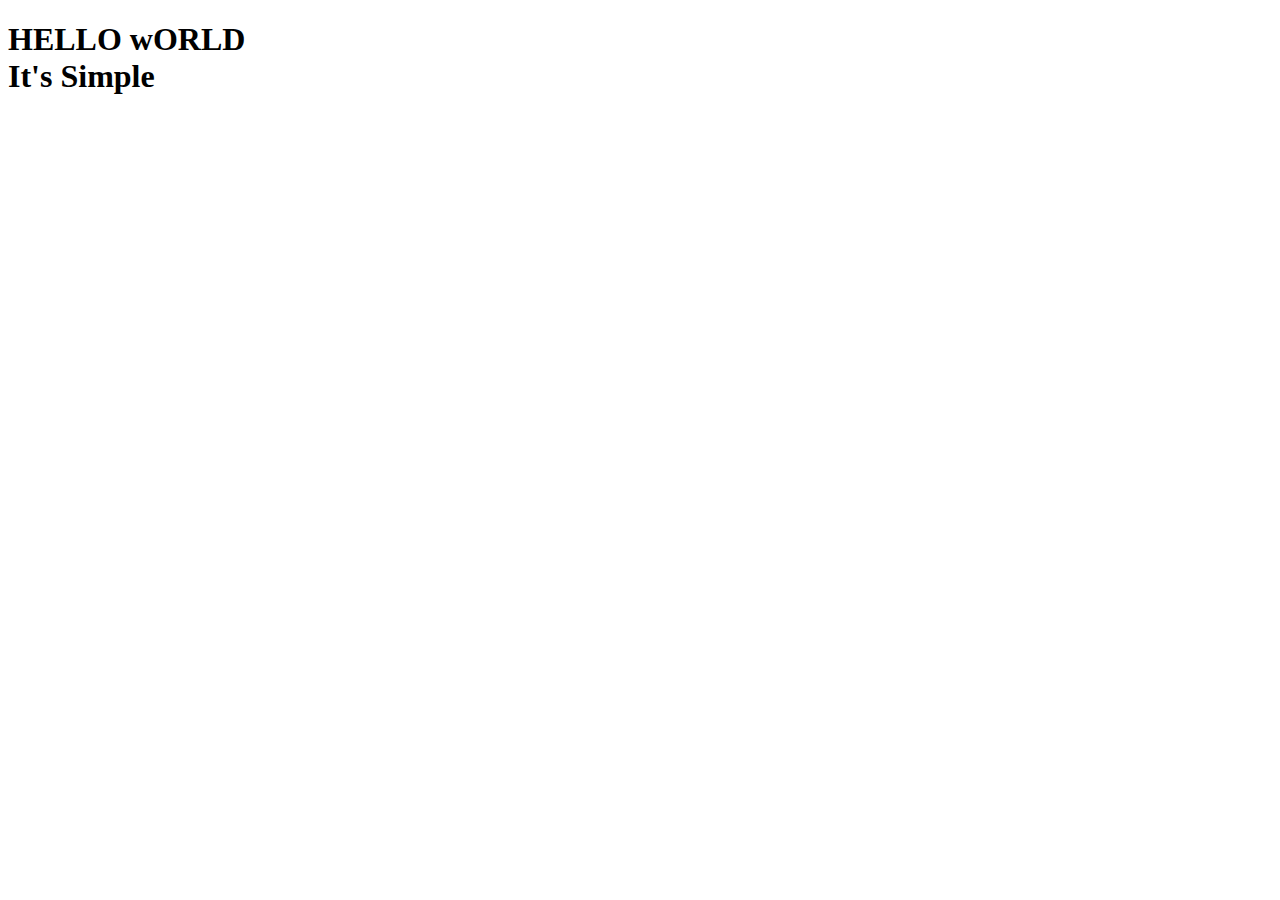
<file: 10.DOM and Events/sample/index.html>
<!DOCTYPE html>
<html lang="en">
<head>
    <meta charset="UTF-8">
    <meta name="viewport" content="width=device-width, initial-scale=1.0">
    <title>Document</title>
</head>
<body>
    <H1>HELLO wORLD <br> It's Simple</H1>
    <script src="script.js"></script>
    
</body>
</html>
</file>
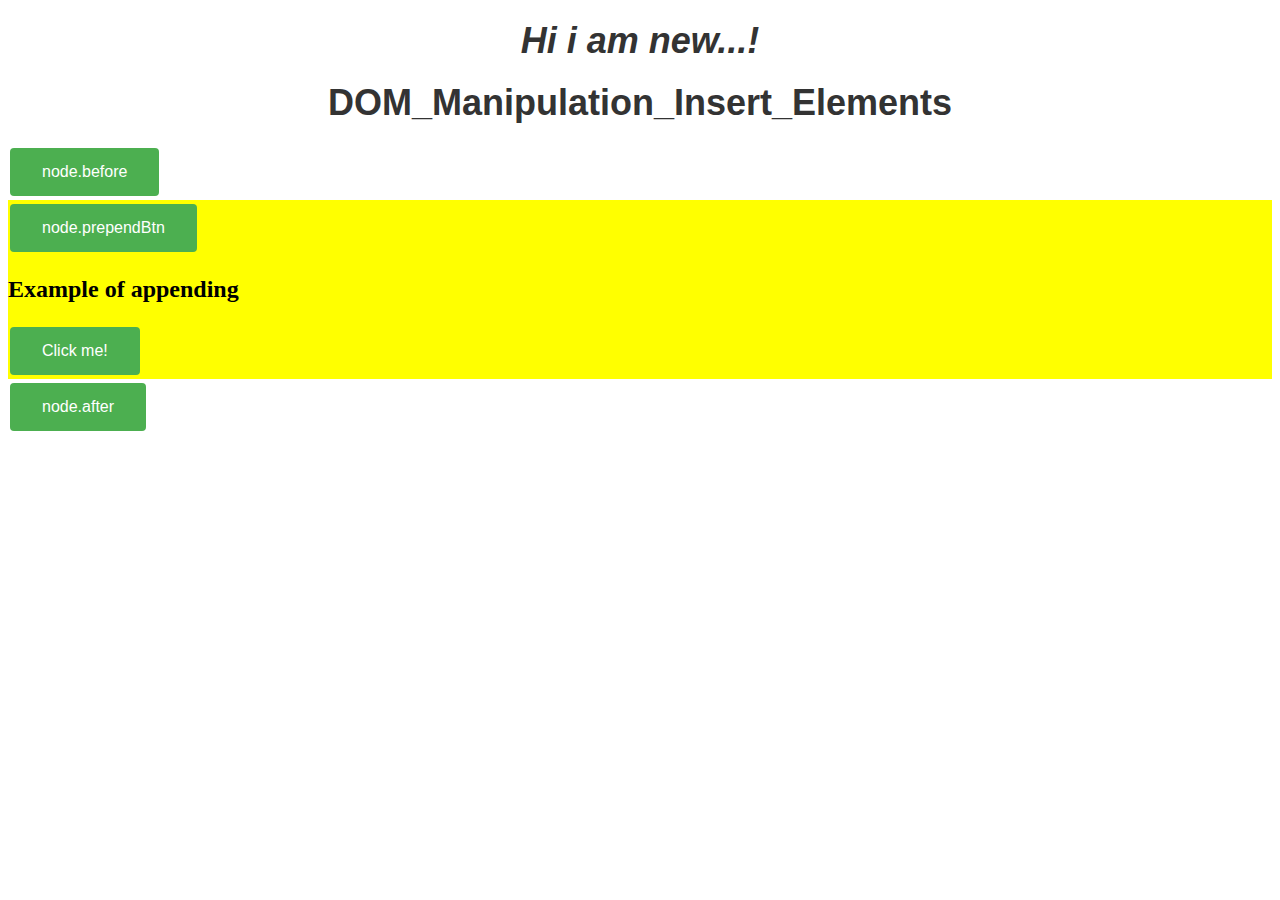
<file: 10.DOM and Events/01.DomAPI/DOM Manipulation_insert _Elements/index.html>
<!DOCTYPE html>
<html lang="en">
<head>
    <meta charset="UTF-8">
    <meta name="viewport" content="width=device-width, initial-scale=1.0">
    <title>Document</title>
    <link rel="stylesheet" href="style.css">
</head>
<body>
    <h1>DOM_Manipulation_Insert_Elements</h1>

    <div>
        <h2>Example of appending</h2>

    </div>

    

    <script src="script.js"></script>
    
</body>
</html>
</file>
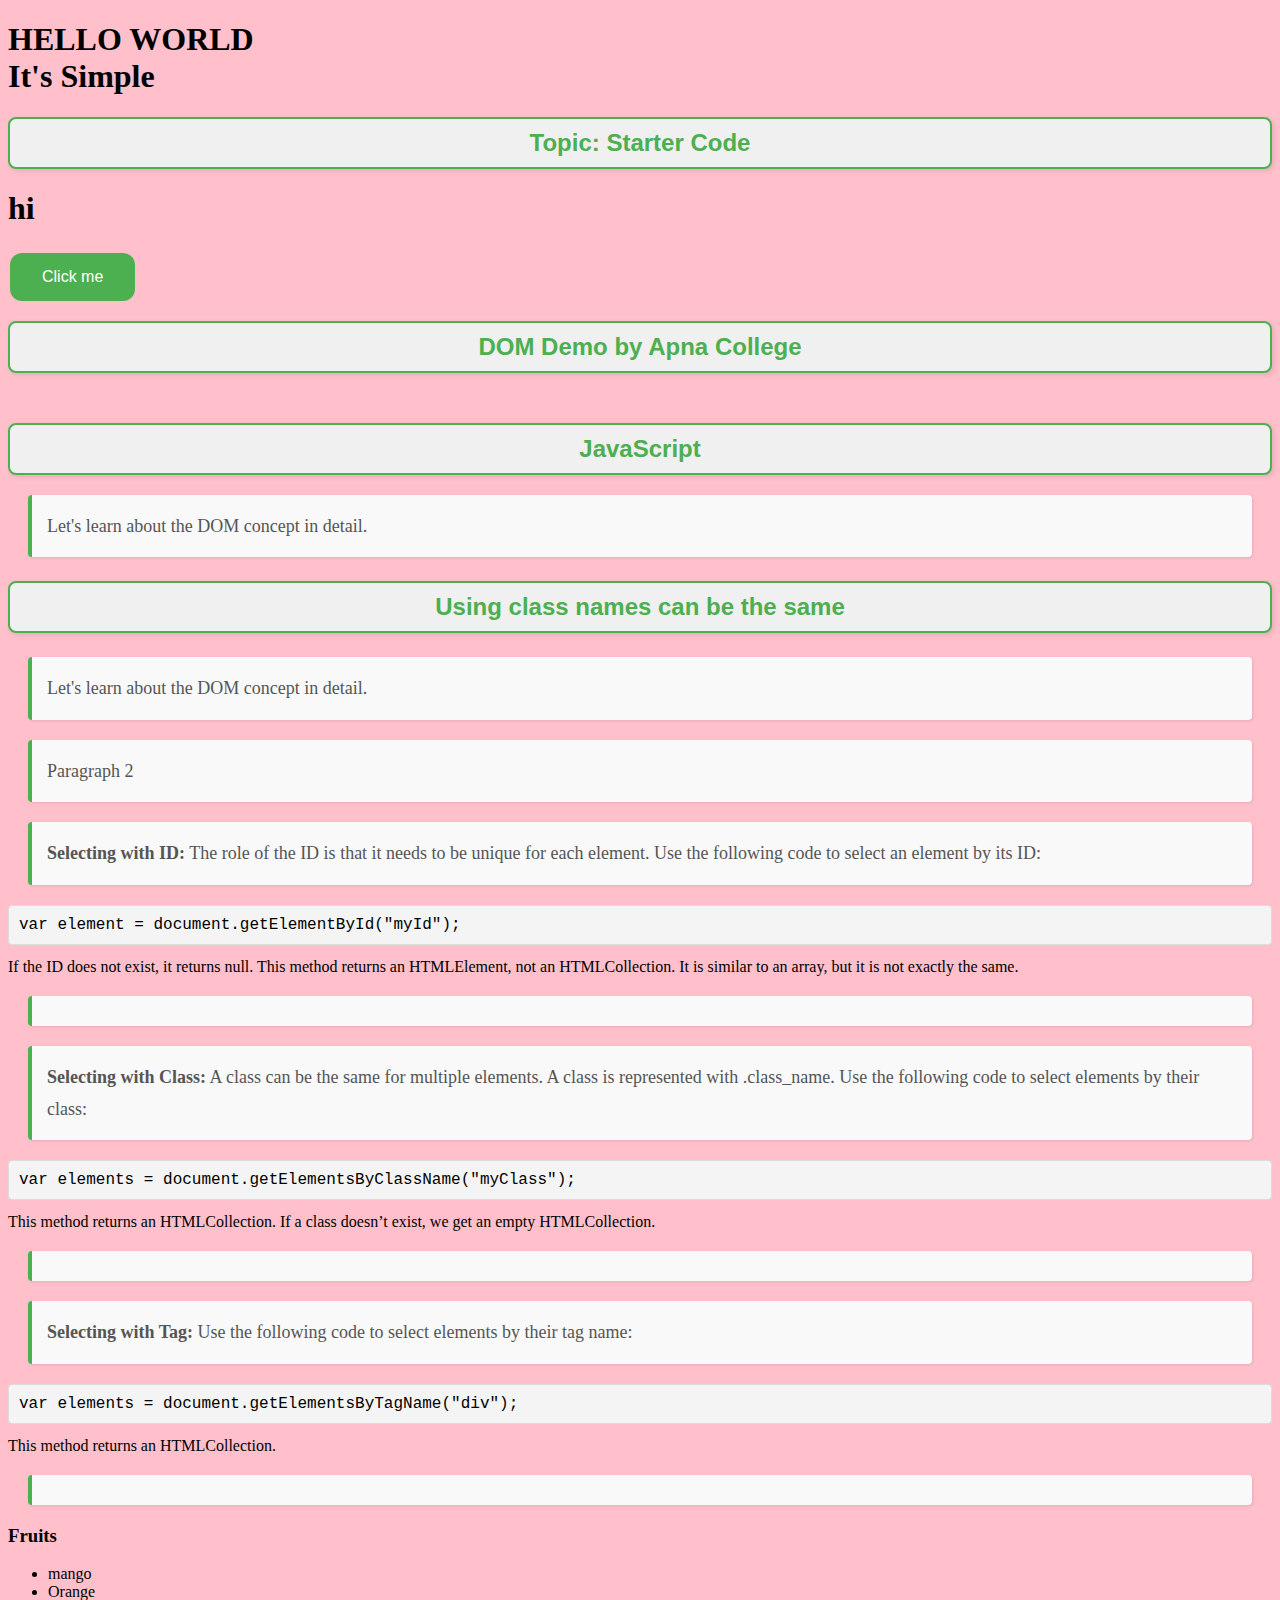
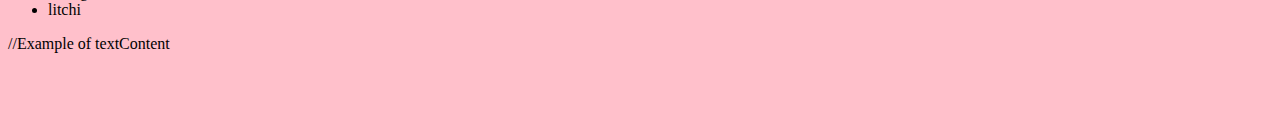
<file: 10.DOM and Events/01.DomAPI/DOM_part_1/index.html>
<!DOCTYPE html>
<html lang="en">
<head>
    <meta charset="UTF-8">
    <meta name="viewport" content="width=device-width, initial-scale=1.0">
    <title>Document</title>
    <link rel="stylesheet" href="style.css">
</head>
<body>
    <!-- Main Heading -->
    <h1>HELLO WORLD <br> It's Simple</h1>

    <!-- Topic Heading -->
    <h1 class="myClass">Topic: Starter Code</h1>

    <!-- Additional Heading -->
    <h1>hi</h1>

    <!-- Button -->
    <button id="myBtn">Click me</button>
    <br>

    <!-- DOM Demo Headings -->
    <h1 class="myClass">DOM Demo by Apna College</h1>
    <br>
    <h1 class="myClass">JavaScript</h1>

    <!-- Introduction Paragraph -->
    <p>Let's learn about the DOM concept in detail.</p>

    <!-- Using Class Names -->
    <h3 class="myClass">Using class names can be the same</h3>

    <!-- Additional Paragraphs -->
    <p>Let's learn about the DOM concept in detail.</p>
    <p>Paragraph 2</p>

    <!-- Selecting with ID -->
    <p>
        <strong>Selecting with ID:</strong> The role of the ID is that it needs to be unique for each element.
        Use the following code to select an element by its ID:
        <pre><code>var element = document.getElementById("myId");</code></pre>
        If the ID does not exist, it returns null. This method returns an HTMLElement, not an HTMLCollection.
        It is similar to an array, but it is not exactly the same.
    </p>

    <!-- Selecting with Class -->
    <p>
        <strong>Selecting with Class:</strong> A class can be the same for multiple elements.
        A class is represented with .class_name.
        Use the following code to select elements by their class:
        <pre><code>var elements = document.getElementsByClassName("myClass");</code></pre>
        This method returns an HTMLCollection.
        If a class doesn’t exist, we get an empty HTMLCollection.
    </p>

    <!-- Selecting with Tag -->
    <p>
        <strong>Selecting with Tag:</strong> Use the following code to select elements by their tag name:
        <pre><code>var elements = document.getElementsByTagName("div");</code></pre>
        This method returns an HTMLCollection.
    </p>


    <div>
        <h3>Fruits</h3>
        <ul>
            <li>mango</li>
            <li>Orange</li>
            <li>litchi</li>
        </ul>
    </div>

    //Example of textContent

    <h1 style="visibility: hidden;">    //Example of textContent    </h1>

    <!-- JavaScript File -->
    <script src="script.js"></script>
</body>
</html>
</file>
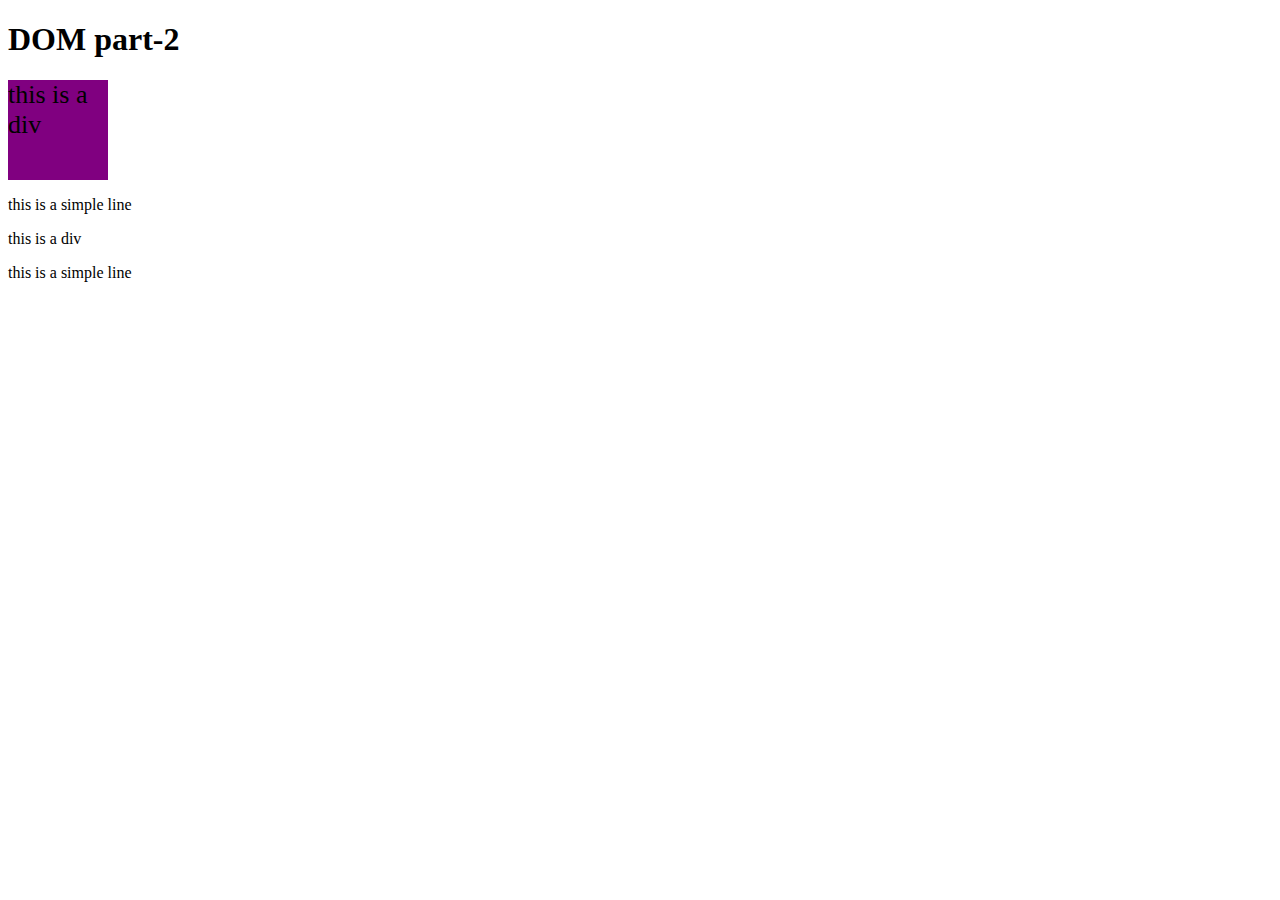
<file: 10.DOM and Events/01.DomAPI/DOM_part_2.1/index.html>
<!DOCTYPE html>
<html lang="en">
<head>
    <meta charset="UTF-8">
    <meta name="viewport" content="width=device-width, initial-scale=1.0">
    <title>Document</title>
    <link rel="stylesheet" href="style.css">
</head>
<body>
    <h1>DOM part-2</h1>

    <div id="box" name="JSDiv">this is a div</div>
    <p class="para"  >this is a simple line</p>

    <div id="box2" name="JSDiv2">this is a div</div>
    <p class="para2"  >this is a simple line</p>


    <script src="scritp.js"></script>
    
</body>
</html>
</file>
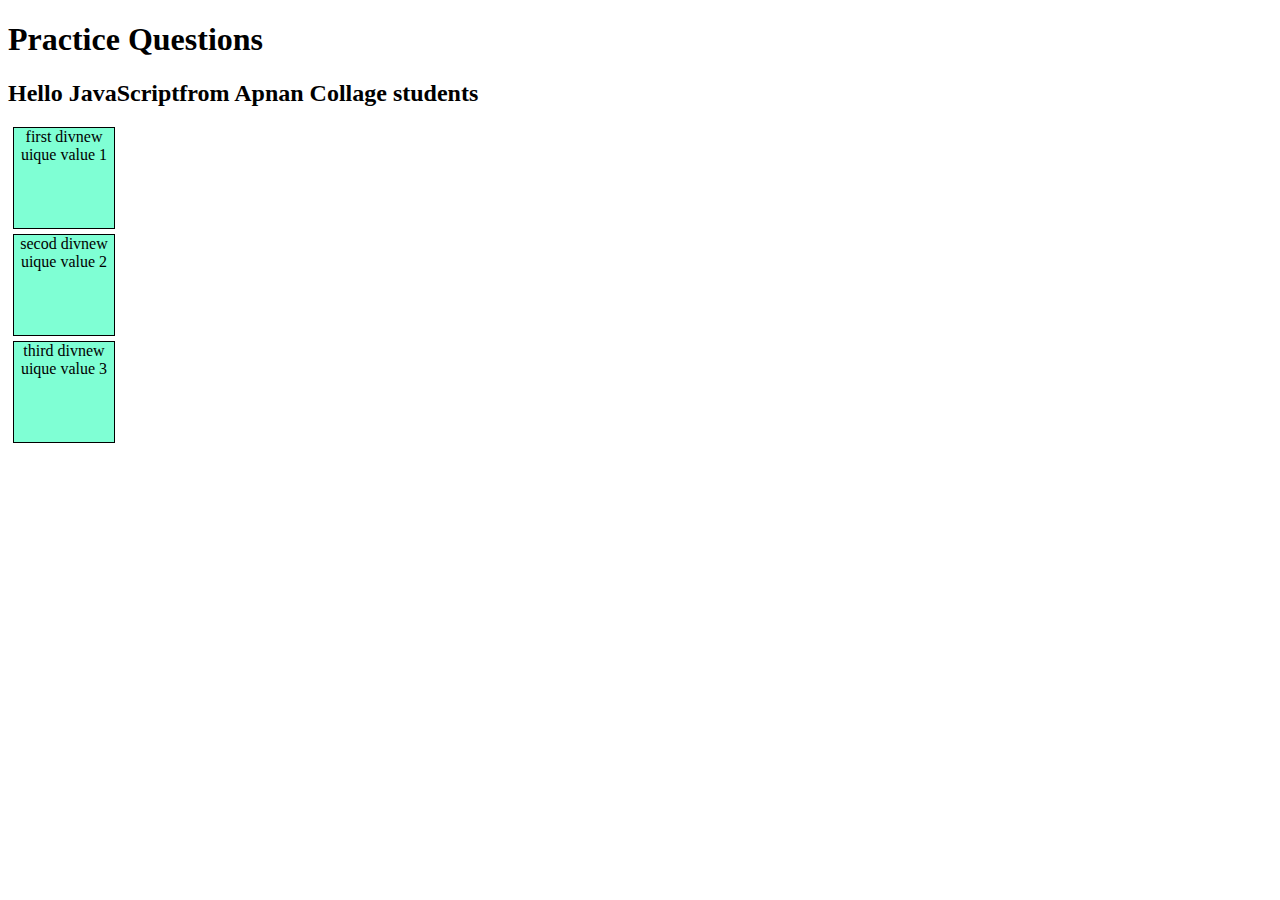
<file: 10.DOM and Events/01.DomAPI/practice_01/index.html>
<!DOCTYPE html>
<html lang="en">
<head>
    <meta charset="UTF-8">
    <meta name="viewport" content="width=device-width, initial-scale=1.0">
    <title>Document</title>
    <link rel="stylesheet" href="style.css">
</head>
<body>
    <h1>Practice Questions </h1>

    <h2>Hello JavaScript</h2>

    <div class="box"> first div </div>
    <div class="box"> secod div </div>
    <div class="box"> third div </div>


    <script src="scritp.js"></script>
    
</body>
</html>
</file>
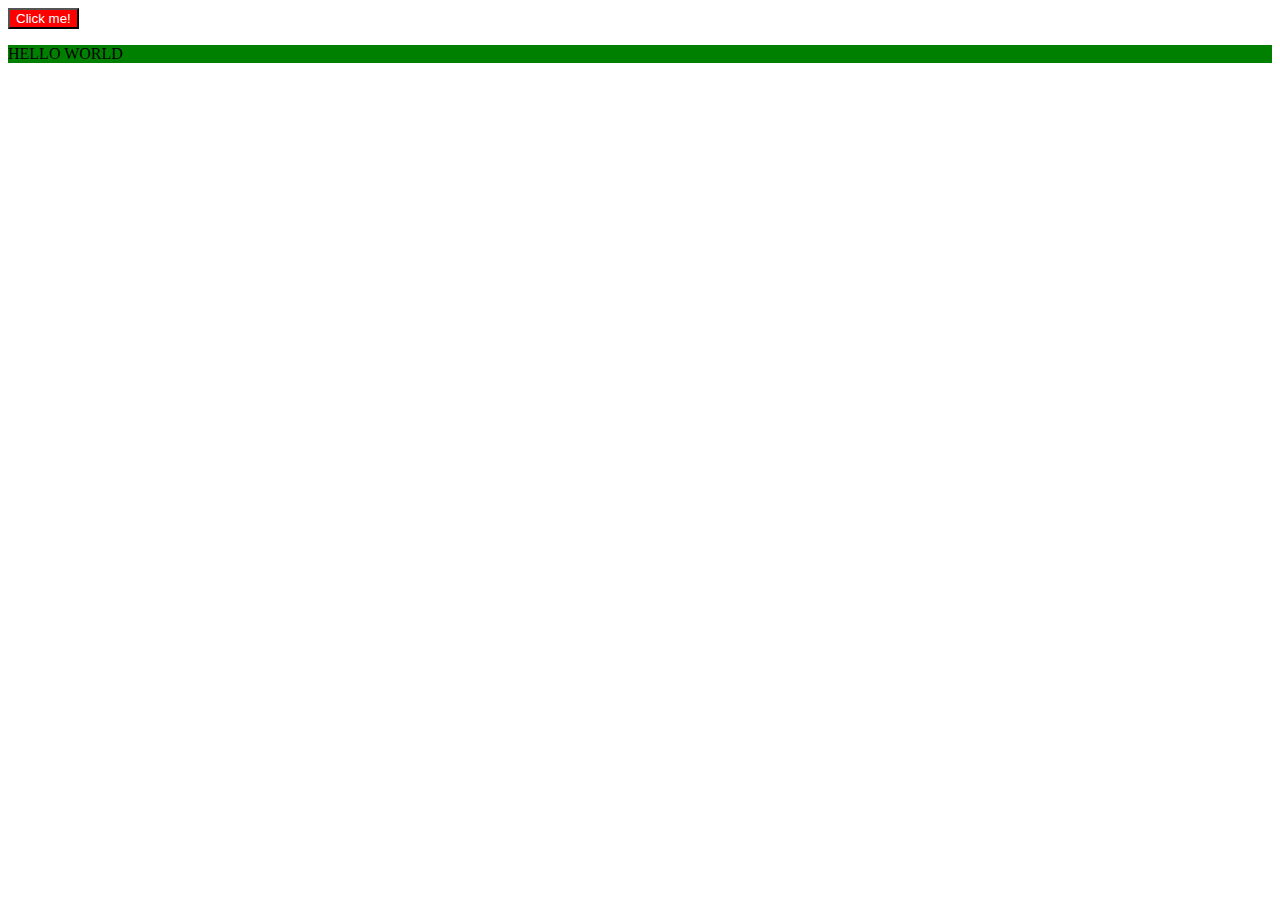
<file: 10.DOM and Events/01.DomAPI/practice_02/index.html>
<!DOCTYPE html>
<html lang="en">
<head>
    <meta charset="UTF-8">
    <meta name="viewport" content="width=device-width, initial-scale=1.0">
    <title>Document</title>
    <link rel="stylesheet" href="style.css">
</head>
<body>

    <p class="contet">HELLO WORLD</p>

    <script src="scritp.js"></script>
    
</body>
</html>
</file>
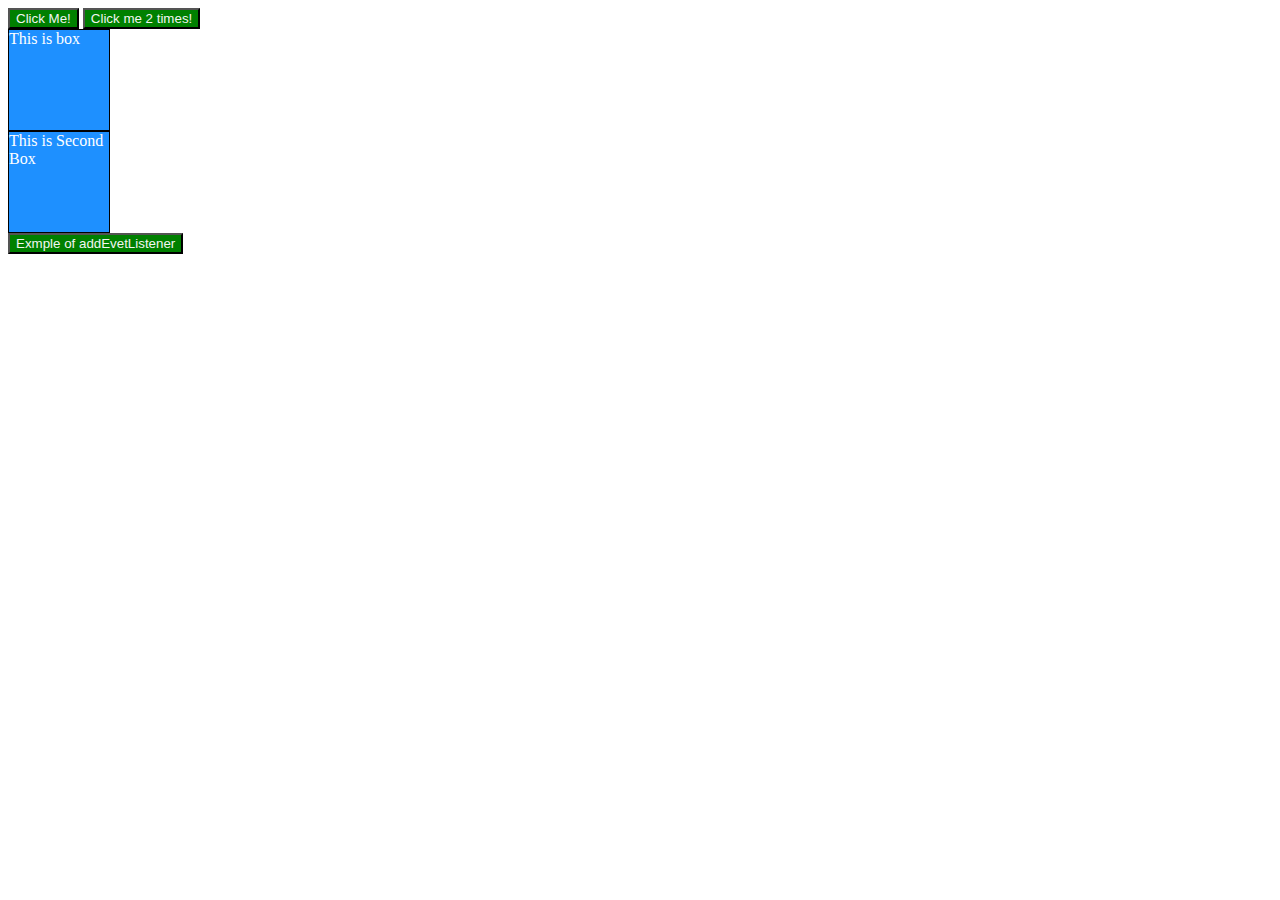
<file: 10.DOM and Events/02.Events /01.Events/index.html>
<!DOCTYPE html>
<html lang="en">
<head>
    <meta charset="UTF-8">
    <meta name="viewport" content="width=device-width, initial-scale=1.0">
    <title>Document</title>
    <link rel="stylesheet" href="style.css">
</head>
<body>
    <button id="btn1" >
        Click Me!
    </button>
    <button id="btn2" ondblclick="console.log('Second button clicked');">
        Click me 2 times!
    </button>

    <!-- Example with box -->
    <div id="box1">This is box</div>
    <div id="box2">This is Second Box</div>

    <button id="btn3">Exmple of addEvetListener</button>

    

    <script src="script.js"></script>
</body>
</html>
</file>
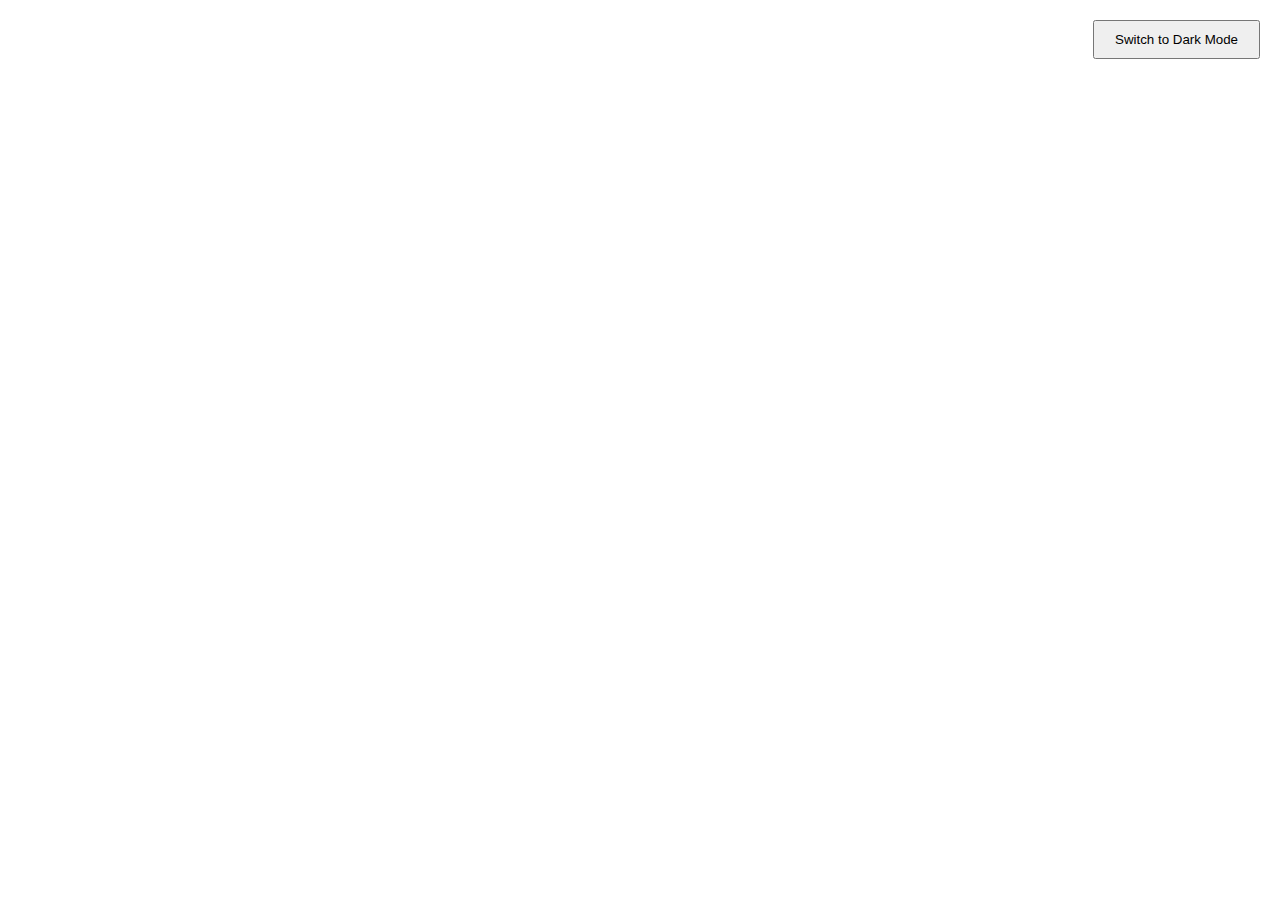
<file: 10.DOM and Events/02.Events /light&DarkBYChatGPT/index.html>
<!DOCTYPE html>
<html lang="en">
<head>
    <meta charset="UTF-8">
    <meta name="viewport" content="width=device-width, initial-scale=1.0">
    <title>Dark and Light Mode Toggle</title>
    <!-- Link to the CSS file for styling -->
    <link rel="stylesheet" href="style.css">
</head>
<body>
    <!-- Button to toggle dark/light mode -->
    <button id="toggleButton">Toggle Dark/Light Mode</button>
    <!-- Link to the JavaScript file for functionality -->
    <script src="script.js"></script>
</body>
</html>
</file>
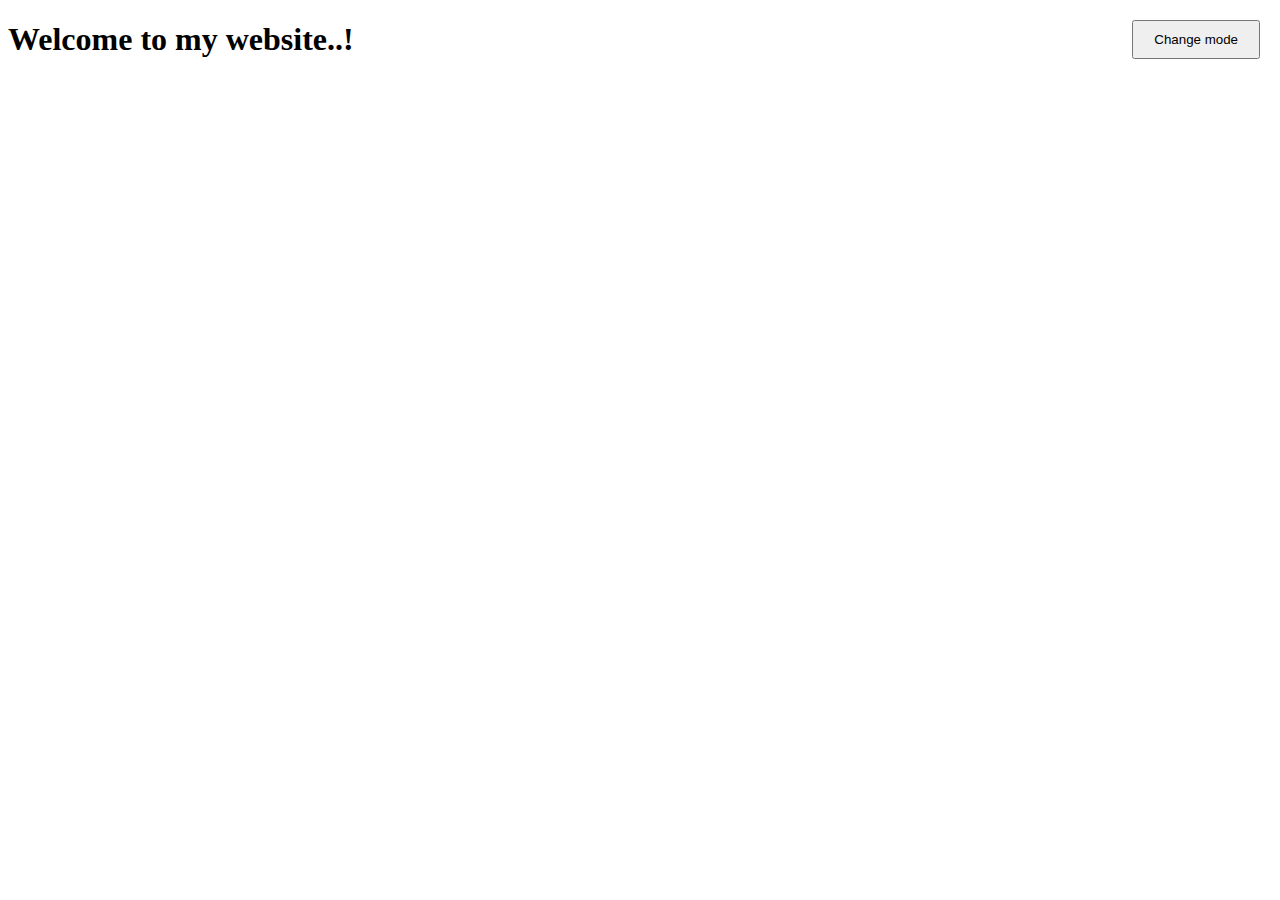
<file: 10.DOM and Events/02.Events /sample copy 2/index.html>
<!DOCTYPE html>
<html lang="en">
<head>
    <meta charset="UTF-8">
    <meta name="viewport" content="width=device-width, initial-scale=1.0">
    <title>Document</title>
    <link rel="stylesheet" href="style.css">
</head>
<body>
    <button id="mode">Change mode</button>
    <script src="script.js"></script>
    <h1>Welcome to my website..!</h1>


</body>
</html>
</file>
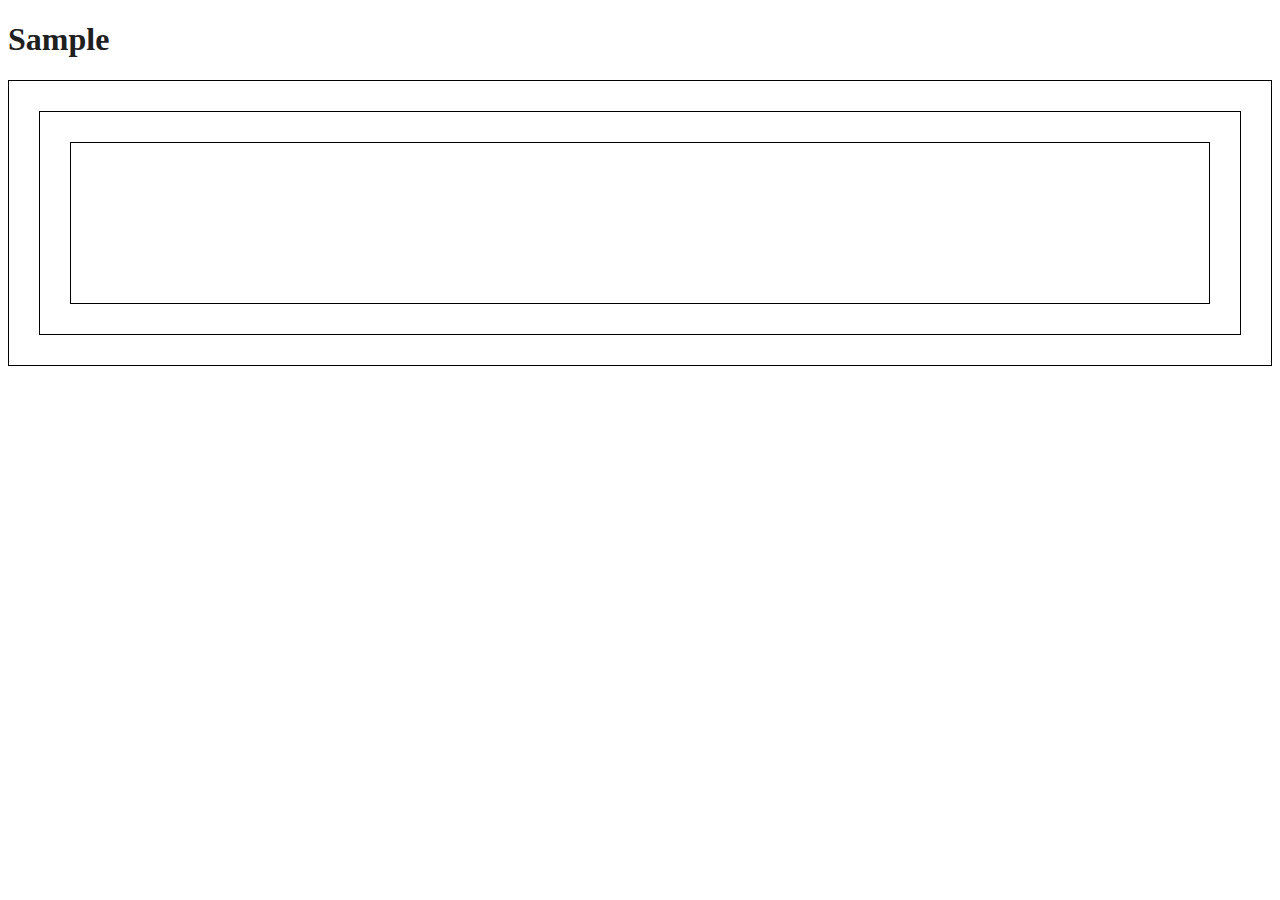
<file: 10.DOM and Events/03.bubling-and-capturing/Event Bubbling and Capturing/index.html>
<!DOCTYPE html>
<html lang="en">
<head>
    <meta charset="UTF-8">
    <meta name="viewport" content="width=device-width, initial-scale=1.0">
    <title>Document</title>
    <link rel="stylesheet" href="style.css">
</head>
<body>
    <h1>Sample</h1>
    <div id="grandparent">
        <div id="parent">
            <div id="child"></div>
        </div>
    </div>


    <!-- div>ul#category>li#laptop -->
    <!-- div>li>h1>h3>div>a -->
 
    <script src="script.js"></script>
 

</body>
</html>
</file>
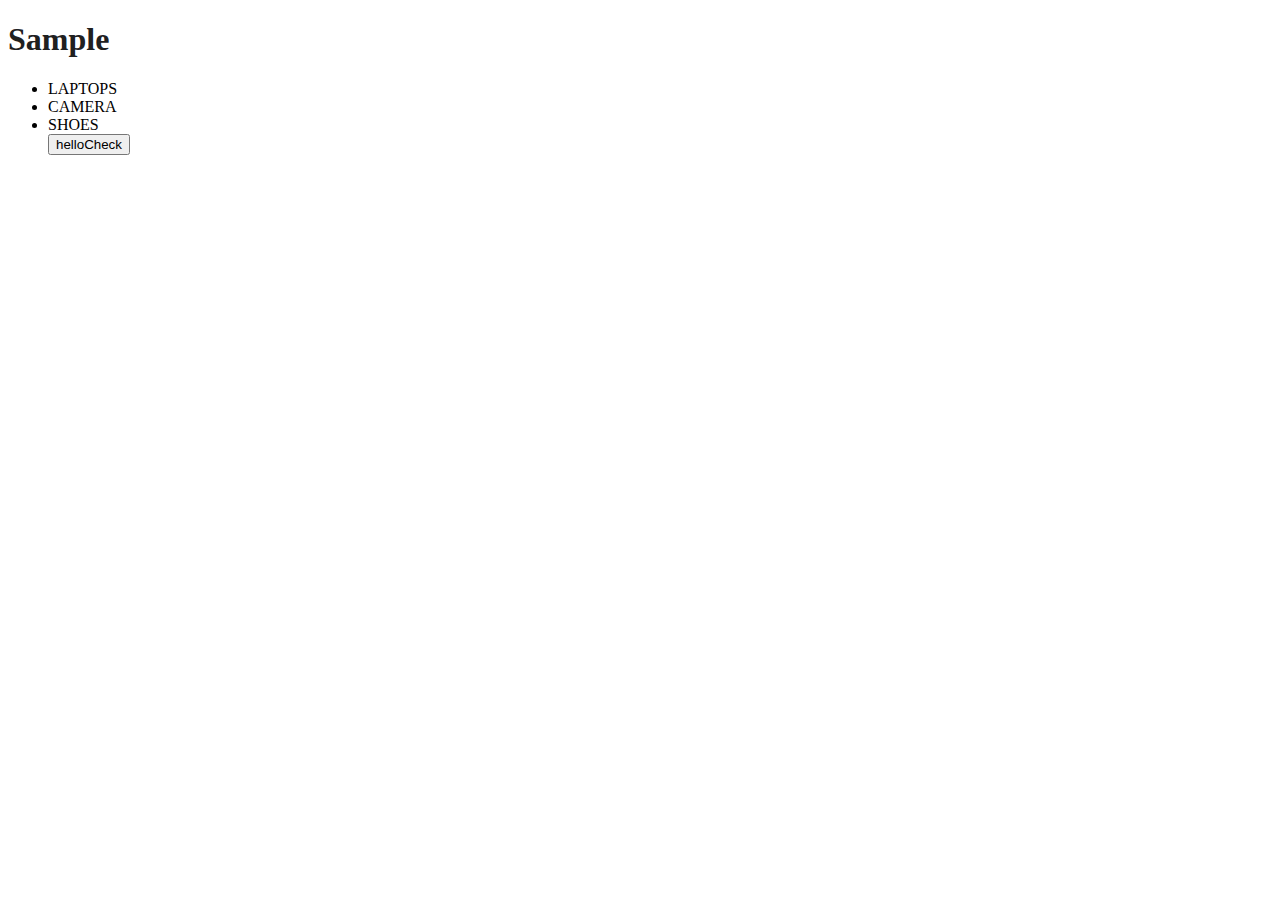
<file: 10.DOM and Events/03.bubling-and-capturing/Event Delegation/index.html>
<!DOCTYPE html>
<html lang="en">
<head>
    <meta charset="UTF-8">
    <meta name="viewport" content="width=device-width, initial-scale=1.0">
    <title>Document</title>
    <link rel="stylesheet" href="style.css">
</head>
<body>
    <h1>Sample</h1>

    <div>
        <ul id="category">
            <li id="laptop">LAPTOPS</li>
            <li id="camera">CAMERA</li>
            <li id="shoes">SHOES</li>
            <button>helloCheck</button>
        </ul>
    </div>


    <script src="script.js"></script>


</body>
</html>
</file>
<file: 10.DOM and Events/01.DomAPI/DOM Manipulation_insert _Elements/style.css>
div{
    background-color: yellow;
}
button {
    background-color: #4CAF50; /* Green */
    border: none;
    color: white;
    padding: 15px 32px;
    text-align: center;
    text-decoration: none;
    display: inline-block;
    font-size: 16px;
    margin: 4px 2px;
    cursor: pointer;
    border-radius: 4px;
  }
  
h1 {
    font-family: Arial, sans-serif;
    font-size: 36px;
    color: #333;
    text-align: center;
    margin: 20px 0;
  }
</file>
<file: 10.DOM and Events/01.DomAPI/DOM_part_1/style.css>
body{
    background-color: pink;
}

button{
    background-color: blue;
    color: white;
}

.myClass{
    color : blue;
    background-color: yellow;
    font-size: 24px;
}

#myBtn{
    background-color: #4caf50;
    border: none;
    padding: 15px 32px;
    text-align: center;
    text-decoration: none;
    display: inline-grid;
    font-size: 16px;
    margin: 4px 2px;
    cursor: pointer;
    border-radius: 12px;
    transition-duration: 0.4s;

}
#myBtn:hover{
    background-color: white;
    color: black;
    border: 2px solid #4caf50;
    
}

.myClass {
    color: #4CAF50; /* Green text color */
    font-family: Arial, sans-serif; /* Font family */
    font-size: 24px; /* Font size */
    font-weight: bold; /* Bold font weight */
    text-align: center; /* Center align the text */
    background-color: #f0f0f0; /* Light gray background */
    padding: 10px; /* Padding inside the element */
    border: 2px solid #4CAF50; /* Green border */
    border-radius: 8px; /* Rounded corners */
    box-shadow: 2px 2px 5px rgba(0, 0, 0, 0.1); /* Subtle shadow */
}

p{
    font-family: 'Georgia',serif;
    font-size: 18px;
    color: #555;
    line-height: 1.8;
    margin: 20px;
    background-color: #f9f9f9;
    padding: 15px;
    border-left: 4px solid #4CAF50;
    box-shadow: 1px 1px 3px rgba(0, 0, 0, 0.1); /* Subtle shadow */
    border-radius: 4px;

}

pre{
    background-color: #f4f4f4;
    padding: 10px;
    border: 1px solid #ddd;
    border-radius: 4px;
    overflow: auto;
}

code {
    font-family: Consolas,"Courier New", monospace;;
    
}
</file>
<file: 10.DOM and Events/01.DomAPI/DOM_part_2.1/style.css>
#box{
    height: 100px;
    width: 100px;
    background-color: dodgerblue;
}
</file>
<file: 10.DOM and Events/01.DomAPI/practice_01/style.css>
.box{
    height: 100px;
    width: 100px;
    border: 1px solid black;
    margin :5px;
    text-align: center;
    background-color: aquamarine;

}
</file>
<file: 10.DOM and Events/01.DomAPI/practice_02/style.css>
.contet{

    font-weight: bold;
    font-style: italic;
    font-family: Arial, Helvetica, sans-serif;
    font-size: 16px;
    color: #eb0c0c;
    line-height: 1.5;
    margin: 10px;
    
}

.newClass {
    background-color: green;
}
</file>
<file: 10.DOM and Events/02.Events /01.Events/style.css>
button{
  color: rgb(242, 245, 242);
  background-color: green;
}

#box1,#box2{
    height: 100px;
    width: 100px;
    background-color: dodgerblue;
    color: white;
    border: 1px solid black;
}
</file>
<file: 10.DOM and Events/02.Events /light&DarkBYChatGPT/style.css>
/* Light mode styles */
body.light-mode {
    background-color: white;
    color: black;
}

/* Dark mode styles */
body.dark-mode {
    background-color: black;
    color: white;
}

/* Button styling */
button {
    position: absolute;
    top: 20px;
    right: 20px;
    padding: 10px 20px;
    cursor: pointer;
}
</file>
<file: 10.DOM and Events/02.Events /sample copy 2/style.css>
button{
    position:absolute;
    top:20px;
    right: 20px;
    padding: 10px 20px;
    cursor: pointer;
}

.dark {
    background-color: black;
    color: white;
}

.light{
    background-color: white;
    color: black;
}
</file>
<file: 10.DOM and Events/03.bubling-and-capturing/Event Bubbling and Capturing/style.css>
h1{
    color: rgb(32, 32, 31);
}

#grandparent,#parent,#child{
    min-width: 100px;
    min-height: 100px;
    padding: 30px;
    border: 1px solid black;
}
</file>
<file: 10.DOM and Events/03.bubling-and-capturing/Event Delegation/style.css>
h1{
    color: rgb(32, 32, 31);
}
</file>
